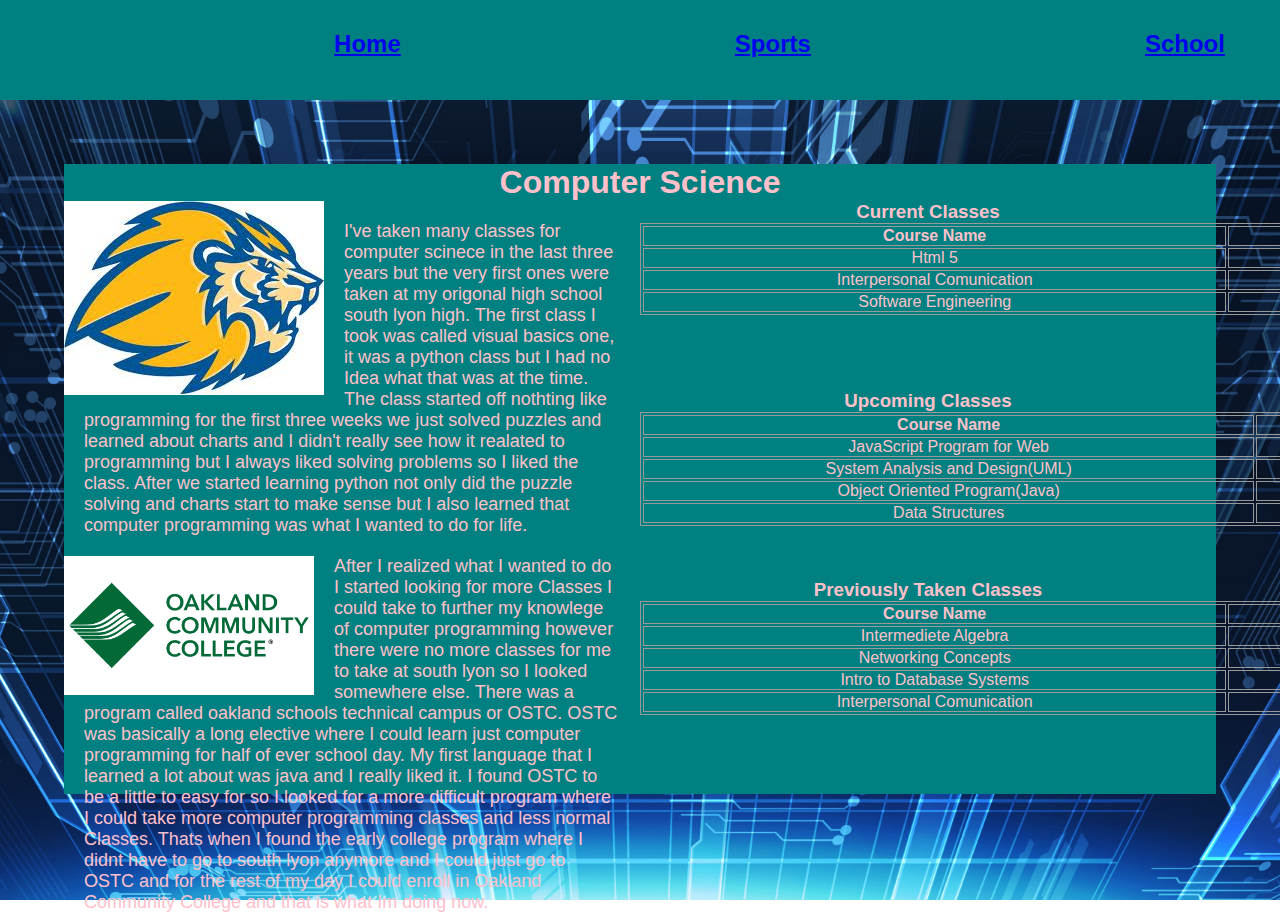
<file: Html5 Final Project/school.html>
<!DOCTYPE html>
<html lang="en" dir="ltr">
  <head>
    <meta charset="utf-8">
    <link rel="stylesheet" href="style.css">
    <title>Personal Webpage</title>
    <style>
    h3{
      color: pink;
      text-align: center;
    }
    p{
      color: pink;
      margin: 20px;
      font-size: 2vh;
    }
    </style>
  </head>
  <body>
    <div class="main">
      <div class="nav">
        <h2 class="list">
          <ul>
            <li><a href="index.html">Home</a></li>
            <li><a href="sports.html">Sports</a></li>
            <li><a href="school.html">School</a></li>
          </ul>
        </h2>
      </div>
      <div class="window">
        <h1 style="text-align:center; color: pink;">Computer Science</h1>
        <div class="slhs">
          <img style="margin-right: 20px; float:left;" src="hs.jpg" alt="south lyon high school">
          <p>
            I've taken many classes for computer scinece in the last three years
            but the very first ones were taken at my origonal high school south
            lyon high. The first class I took was called visual basics one, it
            was a python class but I had no Idea what that was at the time.
            The class started off nothting like programming for the first three
            weeks we just solved puzzles and learned about charts and I didn't
            really see how it realated to programming but I always liked solving
            problems so I liked the class. After we started learning python not
            only did the puzzle solving and charts start to make sense but I also
            learned that computer programming was what I wanted to do for life.
          </p>
          <img style="margin-right: 20px;width: 250px; height: auto;float:left;" src="OCC.png" alt="Oakland Community College">
          <p>
            After I realized what I wanted to do I started looking for more Classes
            I could take to further my knowlege of computer programming however
            there were no more classes for me to take at south lyon so I looked
            somewhere else. There was a program called oakland schools technical
            campus or OSTC. OSTC was basically a long elective where I could learn
            just computer programming for half of ever school day. My first language
            that I learned a lot about was java and I really liked it. I found OSTC
            to be a little to easy for so I looked for a more difficult program where
            I could take more computer programming classes and less normal Classes.
            Thats when I found the early college program where I didnt have to go
            to south lyon anymore and I could just go to OSTC and for the rest of
            my day I could enroll in Oakland Community College and that is what Im
            doing now.
          </p>
        </div>
        <div class="occ">
          <div class="top">
            <h3>Current Classes</h3>
            <table>
              <tr>
                <th>Course Name</th>
                <th>Credits</th>
              </tr>
              <tr>
                <td>Html 5</td>
                <td>4</td>
              </tr>
              <tr>
                <td>Interpersonal Comunication</td>
                <td>4</td>
              </tr>
              <tr>
                <td>Software Engineering</td>
                <td>4</td>
              </tr>
            </table>
            </div>
            <div class="middle">
              <h3>Upcoming Classes</h3>
              <table>
                <tr>
                  <th>Course Name</th>
                  <th>Credits</th>
                </tr>
                <tr>
                  <td>JavaScript Program for Web</td>
                  <td>4</td>
                </tr>
                <tr>
                  <td>System Analysis and Design(UML)</td>
                  <td>4</td>
                </tr>
                <tr>
                  <td>Object Oriented Program(Java)</td>
                  <td>4</td>
                </tr>
                <tr>
                  <td>Data Structures</td>
                  <td>4</td>
                </tr>
              </table>
              </div>
            <div class="bottem">
              <h3>Previously Taken Classes</h3>
              <table>
                <tr>
                  <th>Course Name</th>
                  <th>Credits</th>
                </tr>
                <tr>
                  <td>Intermediete Algebra</td>
                  <td>4</td>
                </tr>
                <tr>
                  <td>Networking Concepts</td>
                  <td>4</td>
                </tr>
                <tr>
                  <td>Intro to Database Systems</td>
                  <td>4</td>
                </tr>
                <tr>
                  <td>Interpersonal Comunication</td>
                  <td>3</td>
                </tr>
              </table>
              </div>
        </div>
      </div>
    </div>
  </body>
</html>
</file>
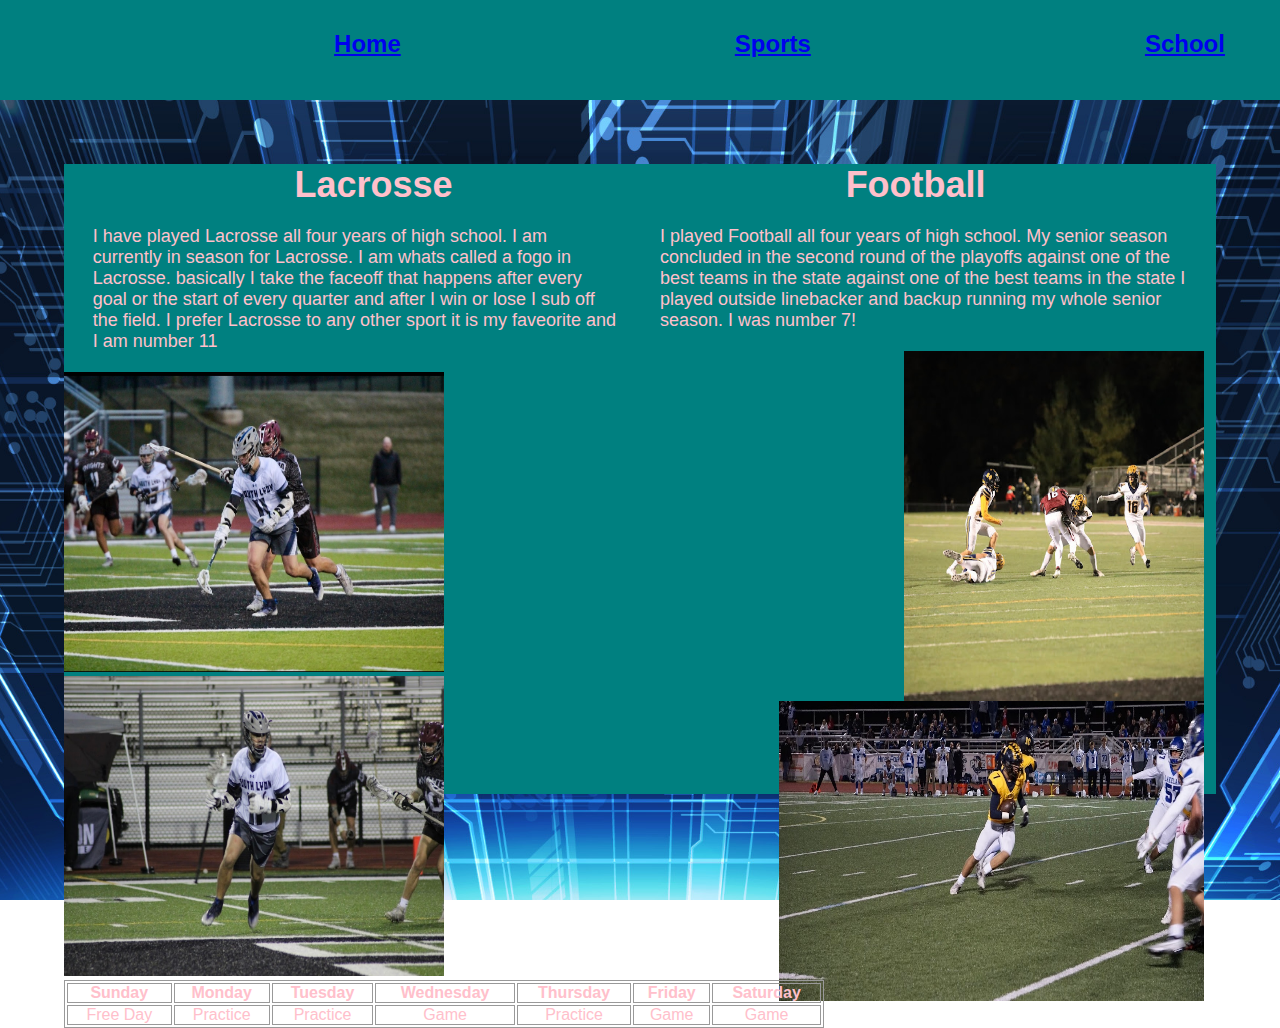
<file: Html5 Final Project/sports.html>
<!DOCTYPE html>
<html lang="en" dir="ltr">
  <head>
    <meta charset="utf-8">
    <link rel="stylesheet" href="style.css">
    <title>Personal Webpage</title>
    <style>
      h1{
        font-size: 4vh;
        float: right;
        margin-right: 40%;
        color: pink;
      }
      h3{
        font-size: 4vh;
        margin-left: 40%;
        color: pink;
      }
      p{
        color: pink;
        margin: 20px;
        font-size: 2vh;
      }
    </style>
  </head>
  <body>
    <div class="main">
      <div class="nav">
        <h2 class="list">
          <ul>
            <li><a href="index.html">Home</a></li>
            <li><a href="sports.html">Sports</a></li>
            <li><a href="school.html">School</a></li>
          </ul>
        </h2>
      </div>
      <div class="window">
        <div class="Football">
        <h1>Football</h1>
        <p style="clear:both;float: right;margin-right: 5%;">
          I played Football all four years of high school. My senior season
          concluded in the second round of the playoffs against one of the best
          teams in the state against one of the best teams in the state I played
          outside linebacker and backup running my whole senior season. I was
          number 7!
        </p>
        <img style="float: right; margin-right: 2%;" src="fb1.jpg" alt="tackle made by me" width="300px" height="350px">
        <img style="float: right; margin-right: 2%;" src="fb2.jpg" alt="me carrying the ball" width="425px" height="300px">
        </div>
        <div class="Lacrosse">
        <h3>Lacrosse</h3>
        <p style="margin-left: 5%;">
          I have played Lacrosse all four years of high school. I am currently
          in season for Lacrosse. I am whats called a fogo in Lacrosse. basically
          I take the faceoff that happens after every goal or the start of every
          quarter and after I win or lose I sub off the field. I prefer Lacrosse
          to any other sport it is my faveorite and I am number 11
        </p>
        <img src="lax1.jpg" width="380px" height="300px">
        <img src="lax2.jpg" width="380px" height="300px">
        <table>
          <tr>
            <th>Sunday</th>
            <th>Monday</th>
            <th>Tuesday</th>
            <th>Wednesday</th>
            <th>Thursday</th>
            <th>Friday</th>
            <th>Saturday</th>
          </tr>
          <tr>
            <td>Free Day</td>
            <td>Practice</td>
            <td>Practice</td>
            <td>Game</td>
            <td>Practice</td>
            <td>Game</td>
            <td>Game</td>
          </tr>

      </div>
      </div>
    </div>
  </body>
</html>
</file>
<file: Html5 Final Project/style.css>
*{
  margin: 0;
  padding: 0;
}
.main{
  background: url(background.jpg);
  width: 100%;
  background-position: center;
  background-size: cover;
  height: 100vh;
  font-family: sans-serif;
}
.nav{
  background-color: teal;
  height: auto;
  width: 100%;
}
.h1{
  font-size: 5vh;
  color: pink;
}
.list{
  width: 600px;

  height: 100px;
}
ul{
  float: left;
  display: flex;
  align-items: center;
  padding-top: 30px;
}
ul li{
  list-style: none;
  float: left;
  margin-left: 150%;
}
.window{

  width: 90%;
  height: 70%;
  margin-right: 5%;
  margin-left: 5%;
  margin-top: 5%;
  background-color: teal;
}
.Football{
  float: right;
  width: 50%;
  height: 70%;
}
.Lacrosse{
  float: left;
  width: 50%;
  height: 70%;
}
.slhs{
  float: left;
  width: 50%;
  height: 100%;
}
.occ{
  float: right;
  width: 50%;
  height: 100%;
}
.top{
  width: 100%;
  height: 30%;
}
.middle{
  width: 100%;
  height: 30%;
}
.bottem{
  width: 100%;
  height: 30%;
}
.right{
  float: right;
  width: 60%;
  height: 100%;
}
.left{
  float: left;
  width: 40%;
  height: 100%;
}
table{
  width: 760px;
}
th{
  color:pink;
}
td{
  color:pink;
  text-align: center;
}
table,th,td{
  border: 1px solid #999;
}
</file>
